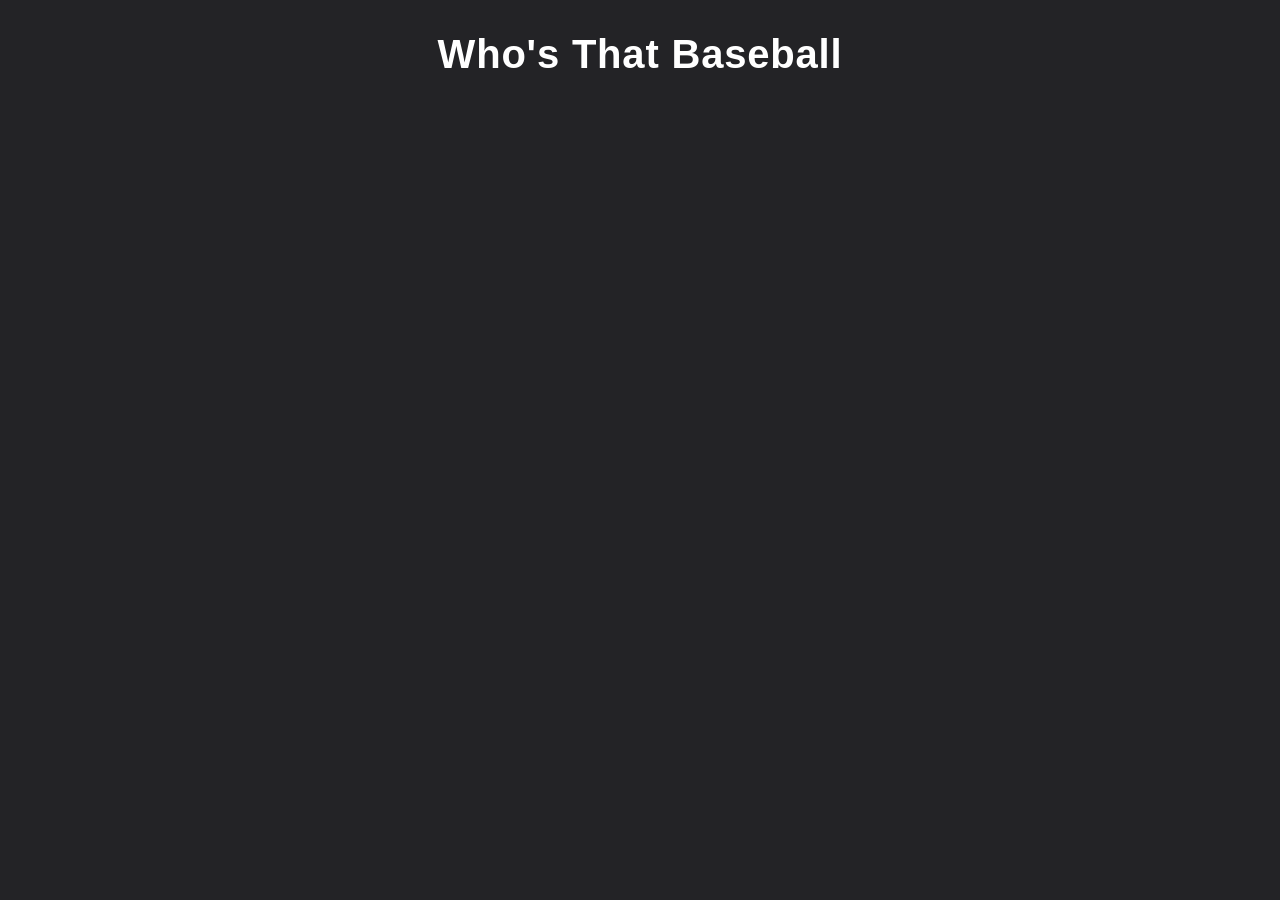
<file: whosthatbaseball.html>
<!DOCTYPE html>
<html lang="ko">
<head>
<meta charset="UTF-8">
<meta name="viewport" content="width=device-width, initial-scale=1.0">
<title>Who's That Baseball</title>
<style>
  body {
    margin: 0;
    background-color: #232326;
    color: #ffffff;
    font-family: 'Segoe UI', 'Malgun Gothic', sans-serif;
  }

  header {
    text-align: center;
    padding: 32px 16px;
  }

  header h1 {
    margin: 0;
    font-size: 40px;
    letter-spacing: 0.8px;
    font-weight: 800;
  }

  @media (max-width: 600px) { /* 모바일 */
    header { text-align: left; }
    header { padding: 32px 50px; }
    header h1 { font-size: 50px; }
    header h1 { font-weight: 800; }
    header h1 .line2 { display: block; }
    header h1 .line3 { display: block; }
  }
</style>
</head>
<body>
  <header>
    <h1>Who's <span class="line2">That</span> <span class="line3">Baseball</span></h1>
  </header>
</body>
</html>
</file>
